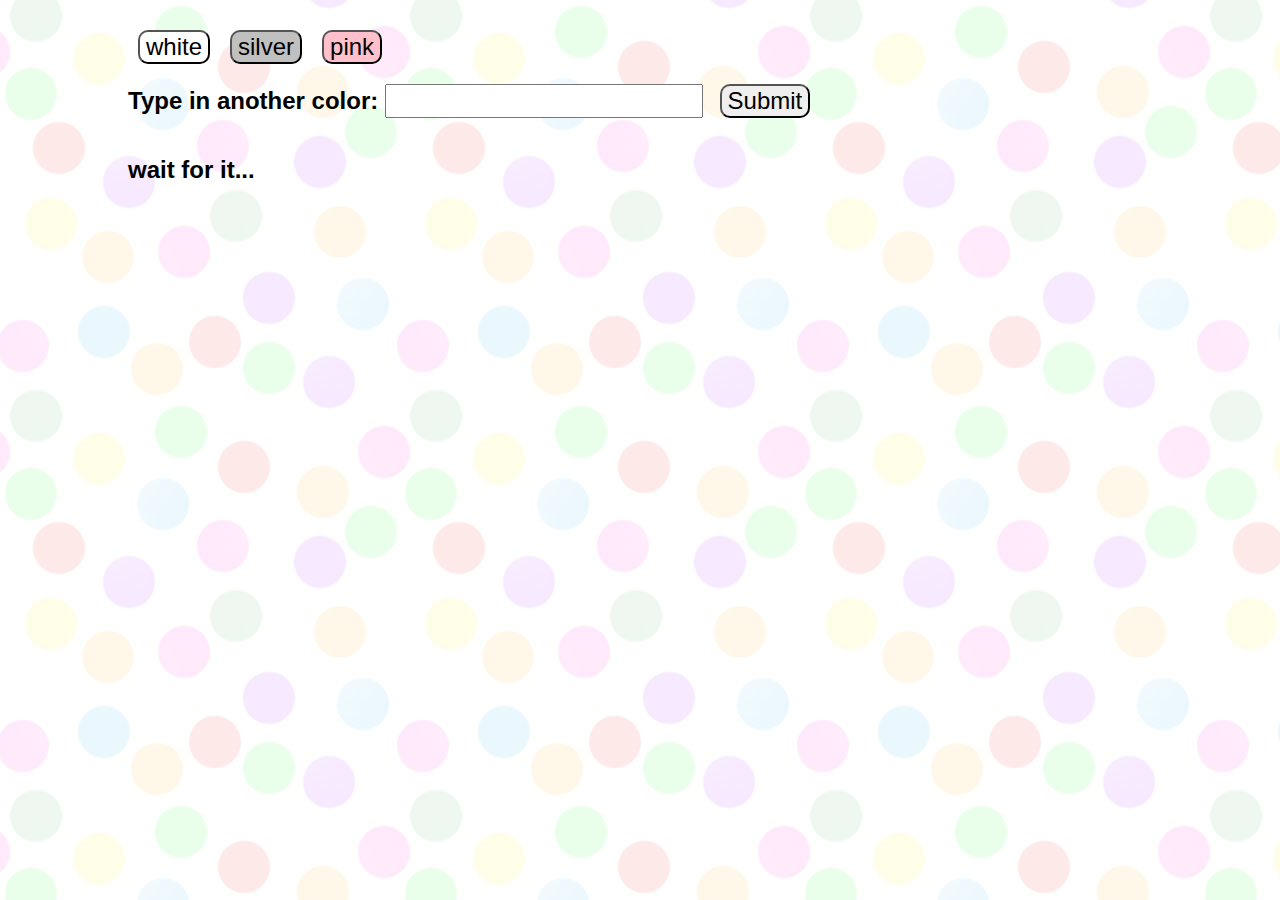
<file: index.html>
<!doctype html>
<html lang="en">
<head>
    <title>Giphy Homework Bon Crowder</title>
    <meta charset="UTF-8">
    <meta name="viewport"
          content="width=device-width, user-scalable=no, initial-scale=1.0, maximum-scale=1.0, minimum-scale=1.0">
    <meta http-equiv="X-UA-Compatible"
          content="ie=edge">
    <meta property="og:url"
          content="https://mathfour.github.io/GifTastic/"/>
    <meta property="og:type"
          content="application/javascript"/>
    <meta property="og:title"
          content="Colorful GifTastic"/>
    <meta property="og:description"
          content="Homework submission by Bon Crowder to The Houston Coding Bootcamp Powered by UT Austin"/>
    <meta property="og:image"
          content="images/GifTasticOGImage.png"/>
    <link rel="icon"
          type="image/png"
          href="images/BonCrowderFaviconWhiteBackground.png">
    <link rel="stylesheet"
          type="text/css"
          href="css/giphy.css">
</head>
<body>

    <!-- Div to hold all the buttons with color names on them -->
    <div id="colorButtons">
    
    </div>
    
    
    <!-- Form for the color inputs -->
    <form id="colorForm">
        <label for="colorInput">Type in another color:</label>
        <input type="text"
               id="colorInput"
               value="">
        <input type="submit"
               id="addColorButton"
               value="Submit">
    </form>
    
    
    <!-- Div to hold the images rendered when button is clicked -->
    <div id="colorImages">
        <br>
        wait for it...
    </div>
    
    <script src="https://cdnjs.cloudflare.com/ajax/libs/jquery/3.2.1/jquery.min.js"></script>
    <script src="javascript/giphy.js"></script>

</body>
</html>
</file>
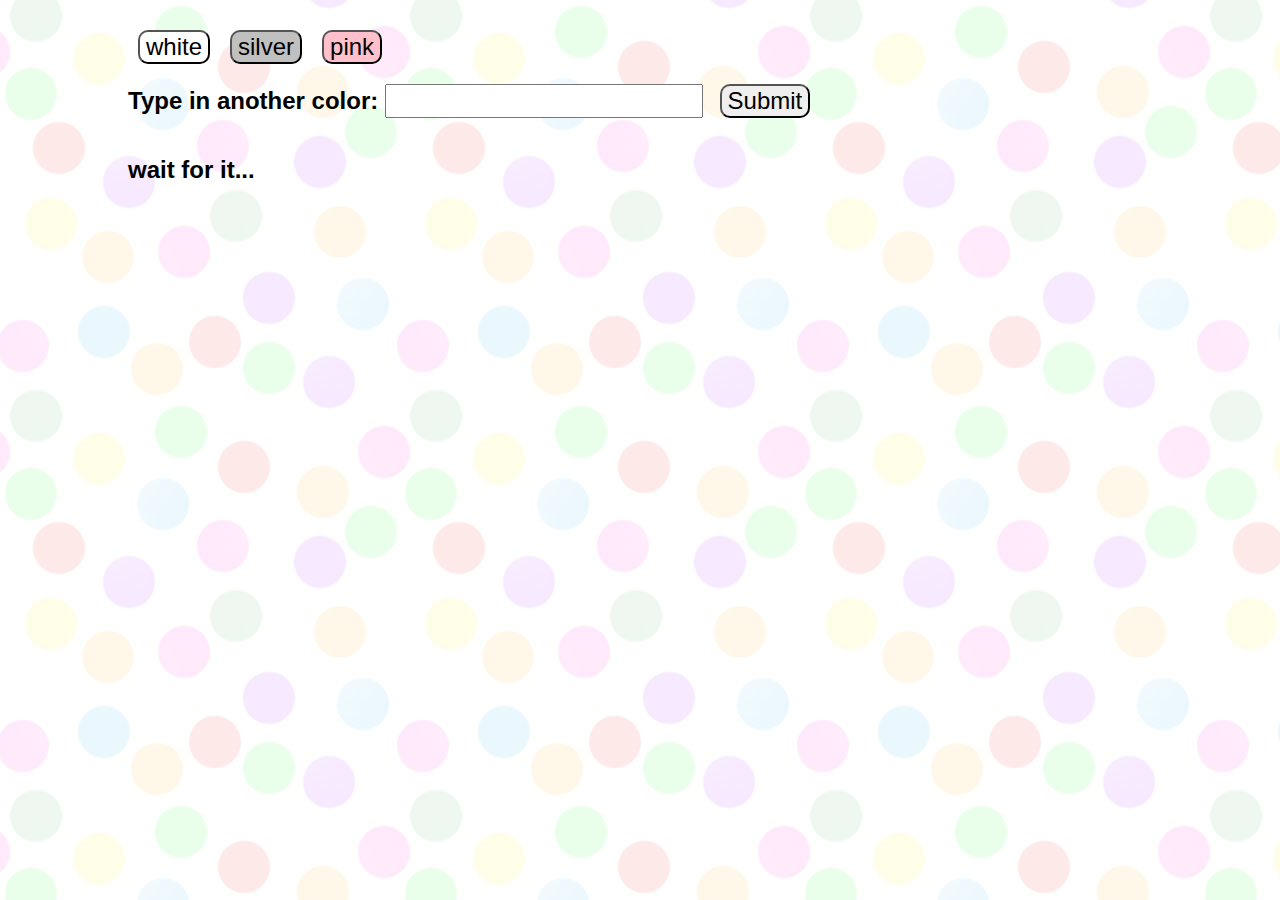
<file: giphy-homework.html>
<!doctype html>
<html lang="en">
<head>
    <meta charset="UTF-8">
    <meta name="viewport"
          content="width=device-width, user-scalable=no, initial-scale=1.0, maximum-scale=1.0, minimum-scale=1.0">
    <meta http-equiv="X-UA-Compatible"
          content="ie=edge">
    <link rel="stylesheet"
          type="text/css"
          href="css/giphy.css">
    <title>Giphy Homework Bon Crowder</title>
</head>
<body>

    <!-- Div to hold all the buttons with color names on them -->
    <div id="colorButtons">
    
    </div>
    
    
    <!-- Form for the color inputs -->
    <form id="colorForm">
        <label for="colorInput">Type in another color:</label>
        <input type="text"
               id="colorInput"
               value="">
        <input type="submit"
               id="addColorButton"
               value="Submit">
    </form>
    
    
    <!-- Div to hold the images rendered when button is clicked -->
    <div id="colorImages">
        <br>
        wait for it...
    </div>
    
    
    <script src="https://cdnjs.cloudflare.com/ajax/libs/jquery/3.2.1/jquery.min.js"></script>
    <script src="javascript/giphy.js"></script>


</body>
</html>
</file>
<file: css/giphy.css>
body {
    font-family: Arial;
    font-size: 24px;
    font-weight:bold;
    margin: 20px 10% 20px 10%;
    background-image: url("../images/colorful_dots_on_white.jpg");
}

button {
    font-size: 24px;
    margin: 10px;
    border-radius: 10px;
}

#colorInput {
    font-size:24px;
}

#addColorButton {
    font-size: 24px;
    margin: 10px;
    border-radius: 10px;
}

img {
    margin:10px;
    width: 250px;
    height: 250px;
    object-fit: cover;
    border-style: solid;
}

figcaption {
    text-align: center;
    font-size: 16px;
}

.imgContainer {
    float: left;
}
</file>
